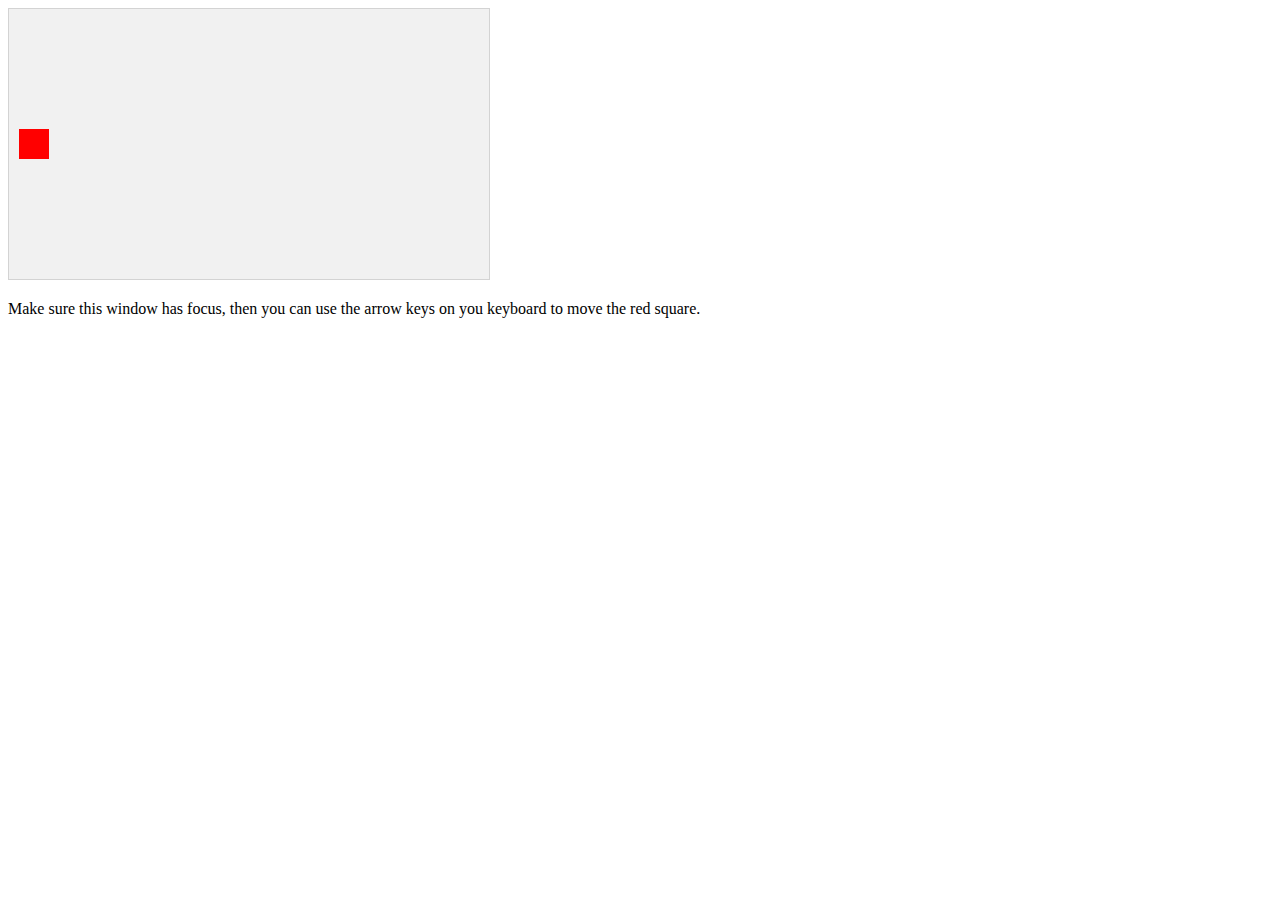
<file: frogger-game-ultimate-v1.0/exampleGame.html>
<!DOCTYPE html>
<html>
<head>
    <meta name="viewport" content="width=device-width, initial-scale=1.0"/>
    <style>
canvas {
    border:1px solid #d3d3d3;
    background-color: #f1f1f1;
}
</style>

</head>
<body onload="startGame()">

<p>Make sure this window has focus, then you can use the arrow keys on you keyboard to move the red square.</p>

<script src="gameControl.js"></script>
</body>
</html>
</file>
